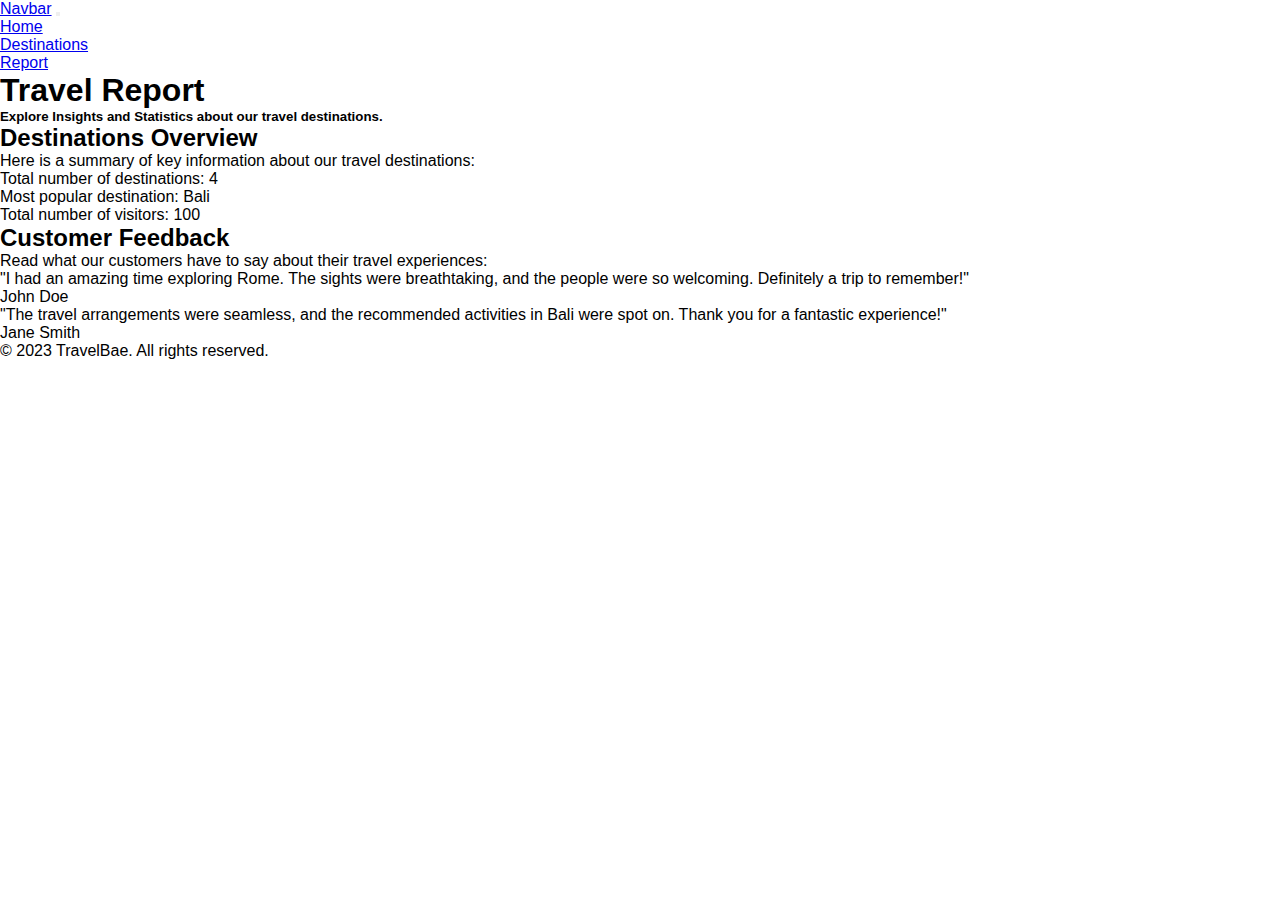
<file: report.html>
<!DOCTYPE html>
<html lang="en">

<head>
    <meta charset="UTF-8">
    <meta name="viewport" content="width=device-width, initial-scale=1.0">
    <title>Travel Report</title>
    <link rel="stylesheet" href="style.css">
    <link href="https://cdn.jsdelivr.net/npm/bootstrap@5.3.2/dist/css/bootstrap.min.css" rel="stylesheet"
        integrity="sha384-T3c6CoIi6uLrA9TneNEoa7RxnatzjcDSCmG1MXxSR1GAsXEV/Dwwykc2MPK8M2HN" crossorigin="anonymous">
</head>

<body>
    <nav class="navbar navbar-expand-lg navbar-dark bg-dark">
        <div class="container-fluid">
            <a class="navbar-brand" href="#">Navbar</a>
            <button class="navbar-toggler" type="button" data-bs-toggle="collapse" data-bs-target="#navbarNav"
                aria-controls="navbarNav" aria-expanded="false" aria-label="Toggle navigation">
                <span class="navbar-toggler-icon"></span>
            </button>
            <div class="collapse navbar-collapse" id="navbarNav">
                <ul class="navbar-nav ms-auto">
                    <li class="nav-item">
                        <a class="nav-link" href="index.html">Home</a>
                    </li>
                    <li class="nav-item">
                        <a class="nav-link" href="destination.html">Destinations</a>
                    </li>
                    <li class="nav-item">
                        <a class="nav-link active" aria-current="page" href="report.html">Report</a>
                    </li>
                </ul>
            </div>
        </div>
    </nav>
    <header class="text-center text-white bg-secondary p-5">
        <h1>Travel Report</h1>
        <h5>Explore Insights and Statistics about our travel destinations.</h5>
    </header>
    <div class="container mt-4">
        <section>
            <h2>Destinations Overview</h2>
            <p>Here is a summary of key information about our travel destinations:</p>
            <ul>
                <li>Total number of destinations: 4</li>
                <li>Most popular destination: Bali</li>
                <li>Total number of visitors: 100</li>
            </ul>
        </section>
        <section class="mt-4">
            <h2>Customer Feedback</h2>
            <p>Read what our customers have to say about their travel experiences:</p>
            <div class="card">
                <div class="card-body">
                    <blockquote class="blockquote mb-0">
                        <p>
                            "I had an amazing time exploring Rome. The sights were breathtaking, and the people were so
                            welcoming. Definitely a trip to remember!"
                        </p>
                        <footer class="blockquote-footer">
                            John Doe
                        </footer>
                    </blockquote>
                </div>
            </div>
            <div class="card">
                <div class="card-body">
                    <blockquote class="blockquote mb-0">
                        <p>
                            "The travel arrangements were seamless, and the recommended activities in Bali were spot on.
                            Thank you for a fantastic experience!"
                        </p>
                        <footer class="blockquote-footer">
                            Jane Smith
                        </footer>
                    </blockquote>
                </div>
            </div>
        </section>
    </div>
    <footer class="text-light bg-dark text-center p-4">
        <p>© 2023 TravelBae. All rights reserved.</p>
    </footer>

    <script src="https://cdn.jsdelivr.net/npm/bootstrap@5.3.2/dist/js/bootstrap.bundle.min.js"
        integrity="sha384-C6RzsynM9kWDrMNeT87bh95OGNyZPhcTNXj1NW7RuBCsyN/o0jlpcV8Qyq46cDfL"
        crossorigin="anonymous"></script>
</body>

</html>
</file>
<file: style.css>
*,
*::before,
*::after {
    margin: 0;
    padding: 0;
    box-sizing: border-box;
}

body {
    font-family: Arial, Helvetica, sans-serif;
}
</file>
